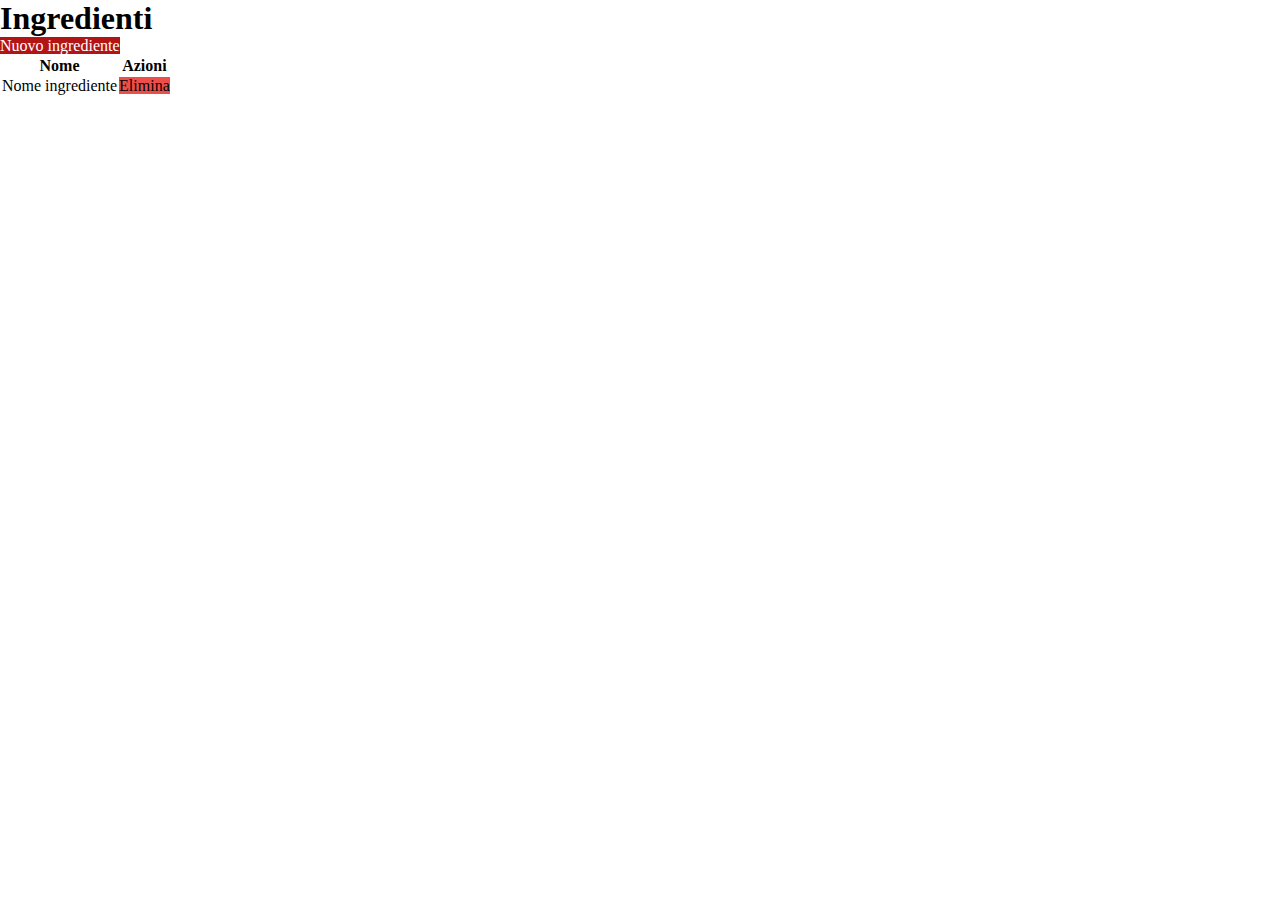
<file: src/main/resources/templates/Ingredienti/Index.html>
<!DOCTYPE html>
<html xmlns:th="http://www.thymeleaf.org">
<head>
    <title>Ingredienti</title>
    <div th:replace="fragments/header :: head"></div>
    <link rel="stylesheet" href="/src/main/resources/static/css/application.css">
</head>
<body>
    <div class="container mt-4">
        <h1>Ingredienti</h1>
        <a th:href="@{/ingredienti/create}" class="btn btn-custom-red mb-3">Nuovo ingrediente</a>
        <table class="table table-striped">
            <thead>
                <tr>
                    <th>Nome</th>
                    <th>Azioni</th>
                </tr>
            </thead>
            <tbody>
                <tr th:each="ingrediente : ${ingredienti}">
                    <td th:text="${ingrediente.nome}">Nome ingrediente</td>
                    <td>
                        <a th:href="@{'/ingredienti/delete/' + ${ingrediente.id}}" 
                           class="btn btn-custom-delete" 
                           onclick="return confirm('Sei sicuro di voler cancellare questo ingrediente?');">Elimina</a>
                    </td>
                </tr>
            </tbody>
        </table>
    </div>

    <div th:replace="fragments/header :: bootstrapScript"></div>
</body>
</html>
</file>
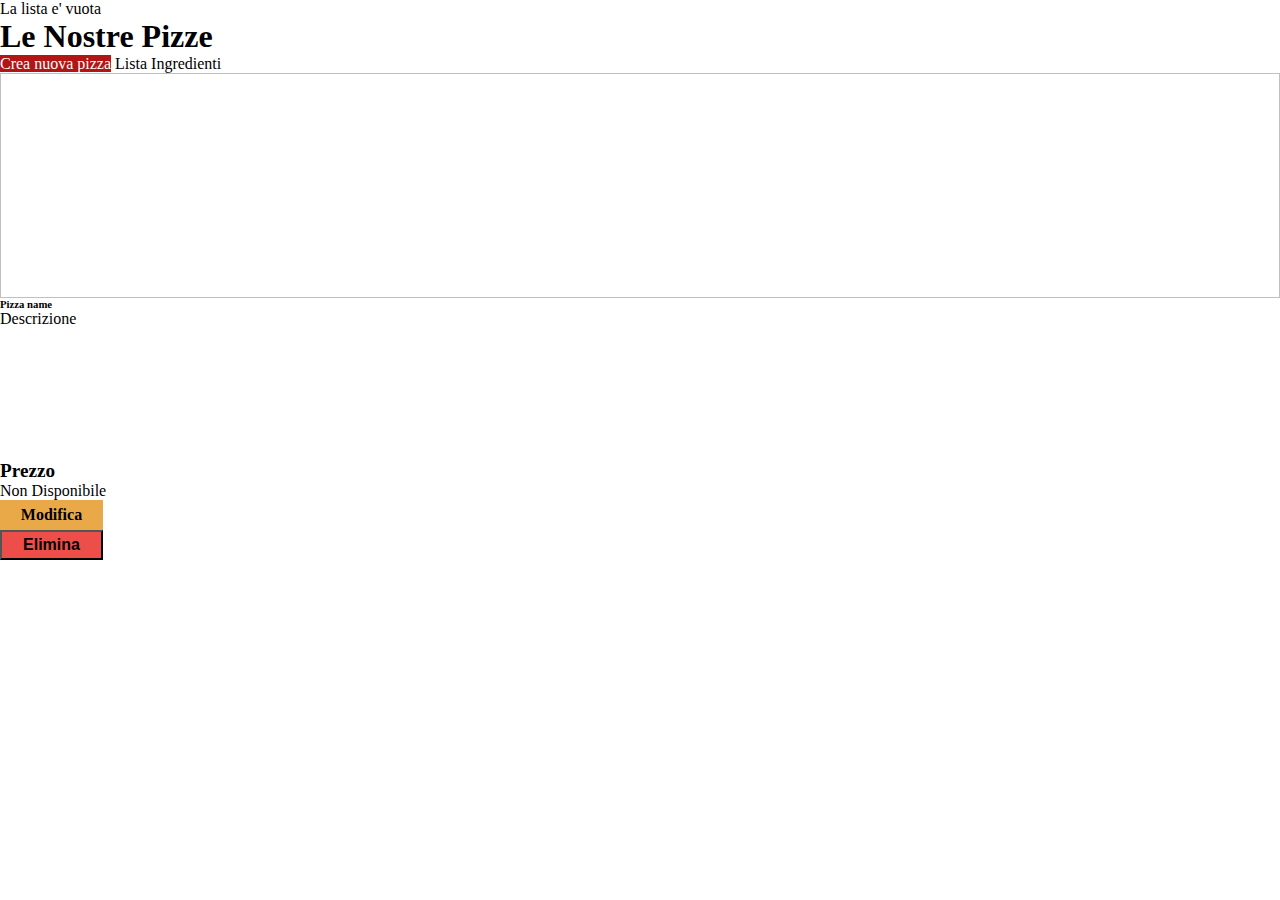
<file: src/main/resources/templates/pizze/index.html>
<!DOCTYPE html>
<html xmlns:th="http://www.thymeleaf.org">
    <head>
        <title>La mia pizzeria</title>
        <div th:replace="fragments/header :: head"></div>
        <link rel="stylesheet" href="/src/main/resources/static/css/application.css">
    </head>
<body>

    <div th:if="${list.isEmpty()}">
        <p> La lista e' vuota</p>
    </div>
    <div th:if="${!list.isEmpty()}">
        <div class="container">
            <div class="menu-title text-center"><h1 class="mt-3 mb-3">Le Nostre Pizze</h1></div>
            <div class="text-center my-3" th:if="${isAdmin}">
                <a th:href="@{/pizze/create}" class="btn btn-custom-red">Crea nuova pizza</a>
                <a th:href="@{/ingredienti}" class="btn btn-outline-danger">Lista Ingredienti</a>
            </div>
            <div class="row justify-content-center text-center" >
                <div class="col-6 col-md-4 col-xl-3 mb-3 gx-3" th:each="pizza : ${list}">
                    <div class="card h-100">
                        <div class="card h-100">
                            <a th:href="@{'/pizze/' + ${pizza.id}}" style="text-decoration: none; color: inherit;">
                                <div class="image-container" style="width: 100%; height: 225px; overflow: hidden;">
                                    <img th:src="${pizza.foto}" th:alt="${pizza.nome}" style="width: 100%; height: 100%; object-fit: cover; display: block;" />
                                </div>
                            </a>
                            <div class="card-body">
                                <a th:href="@{'/pizze/' + ${pizza.id}}" style="text-decoration: none; color: inherit;">
                                    <h6 class="card-title mb-0" th:text="${pizza.nome}">Pizza name</h6>
                                </a>
                                <p class="card-text mt-3" th:text="${pizza.descrizione}">Descrizione</p>
                                <p class="price mb-0" th:text="|€ ${pizza.prezzo}|">Prezzo</p>
                                <p th:if="${!pizza.disponibile}" class="text-danger mt-3 mb-0">Non Disponibile</p>

                                <div class="d-flex flex-wrap justify-content-center button-container mt-3" th:if="${isAdmin}" >
                                    <a th:href="@{'/pizze/edit/' + ${pizza.id}}" class="btn btn-custom-edit pizza-btn">Modifica</a>
                                    <form th:action="@{'/pizze/delete/' + ${pizza.id}}" method="post" style="display:inline;">
                                        <button type="submit" class="btn btn-custom-delete pizza-btn" onclick="return confirm('Sei sicuro di voler cancellare questa pizza?');">Elimina</button>
                                    </form>

                                </div>
                            </div>
                        </div>
                    </div>
                </div>
            </div>
        </div>
    </div>

    <div th:replace="fragments/header :: bootstrapScript"></div>

</body>
</html>
</file>
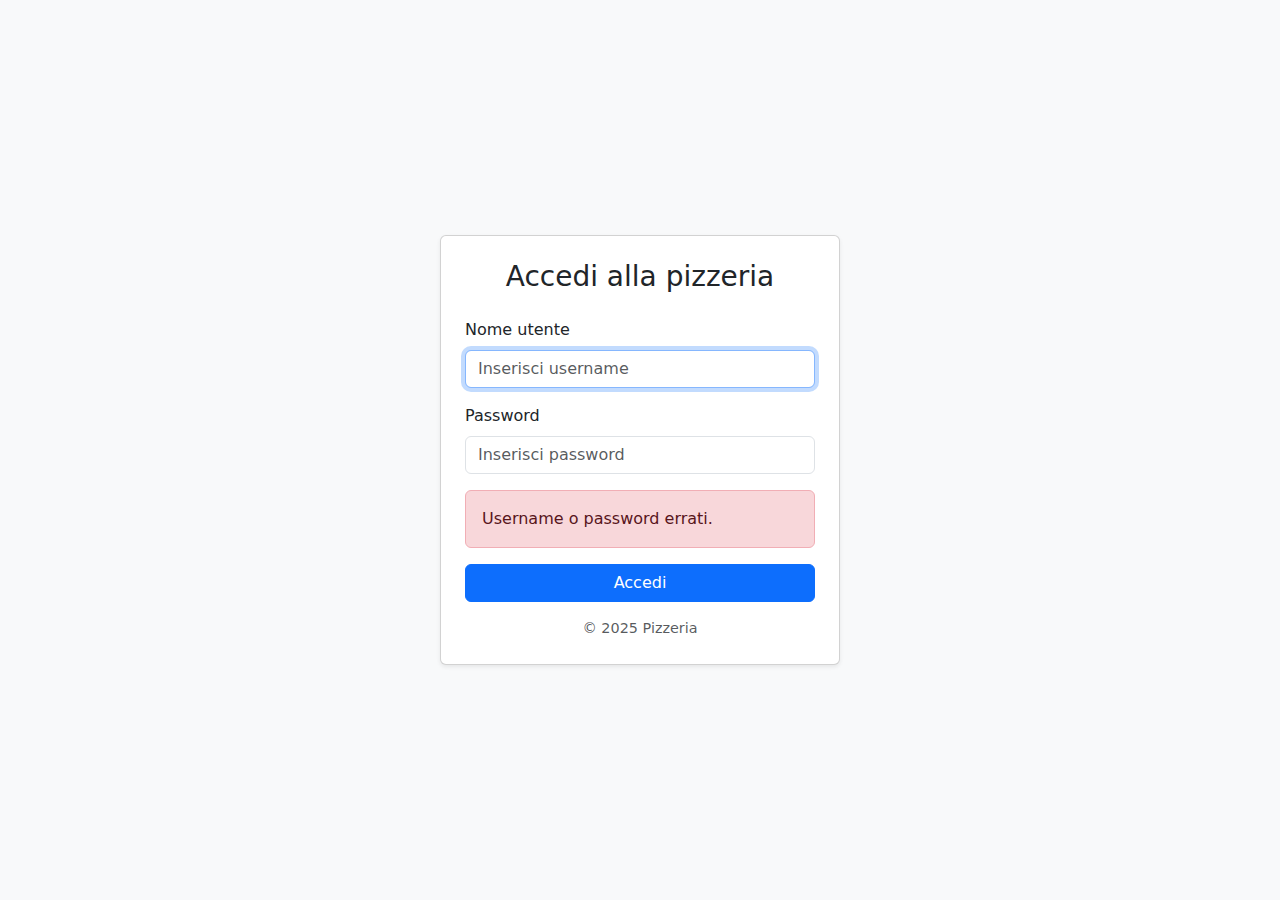
<file: src/main/resources/templates/login.html>
<!DOCTYPE html>
<html lang="it" xmlns:th="http://www.thymeleaf.org">
<head>
    <meta charset="UTF-8" />
    <meta name="viewport" content="width=device-width, initial-scale=1" />
    <title>Login - Pizzeria</title>
    <!-- Bootstrap CSS CDN -->
    <link href="https://cdn.jsdelivr.net/npm/bootstrap@5.3.0/dist/css/bootstrap.min.css" rel="stylesheet" />
</head>
<body class="bg-light">

<div class="container d-flex justify-content-center align-items-center" style="min-height: 100vh;">
    <div class="card shadow-sm p-4" style="width: 100%; max-width: 400px;">
        <h3 class="card-title mb-4 text-center">Accedi alla pizzeria</h3>
        <form th:action="@{/login}" method="post">
            <div class="mb-3">
                <label for="username" class="form-label">Nome utente</label>
                <input type="text" class="form-control" id="username" name="username" placeholder="Inserisci username" required autofocus />
            </div>

            <div class="mb-3">
                <label for="password" class="form-label">Password</label>
                <input type="password" class="form-control" id="password" name="password" placeholder="Inserisci password" required />
            </div>

            <div th:if="${param.error}" class="alert alert-danger" role="alert">
                Username o password errati.
            </div>

            <button type="submit" class="btn btn-primary w-100">Accedi</button>
        </form>

        <div class="mt-3 text-center text-muted" style="font-size: 0.9em;">
            &copy; 2025 Pizzeria
        </div>
    </div>
</div>

<!-- Bootstrap JS Bundle (Popper incluso) -->
<script src="https://cdn.jsdelivr.net/npm/bootstrap@5.3.0/dist/js/bootstrap.bundle.min.js"></script>
</body>
</html>
</file>
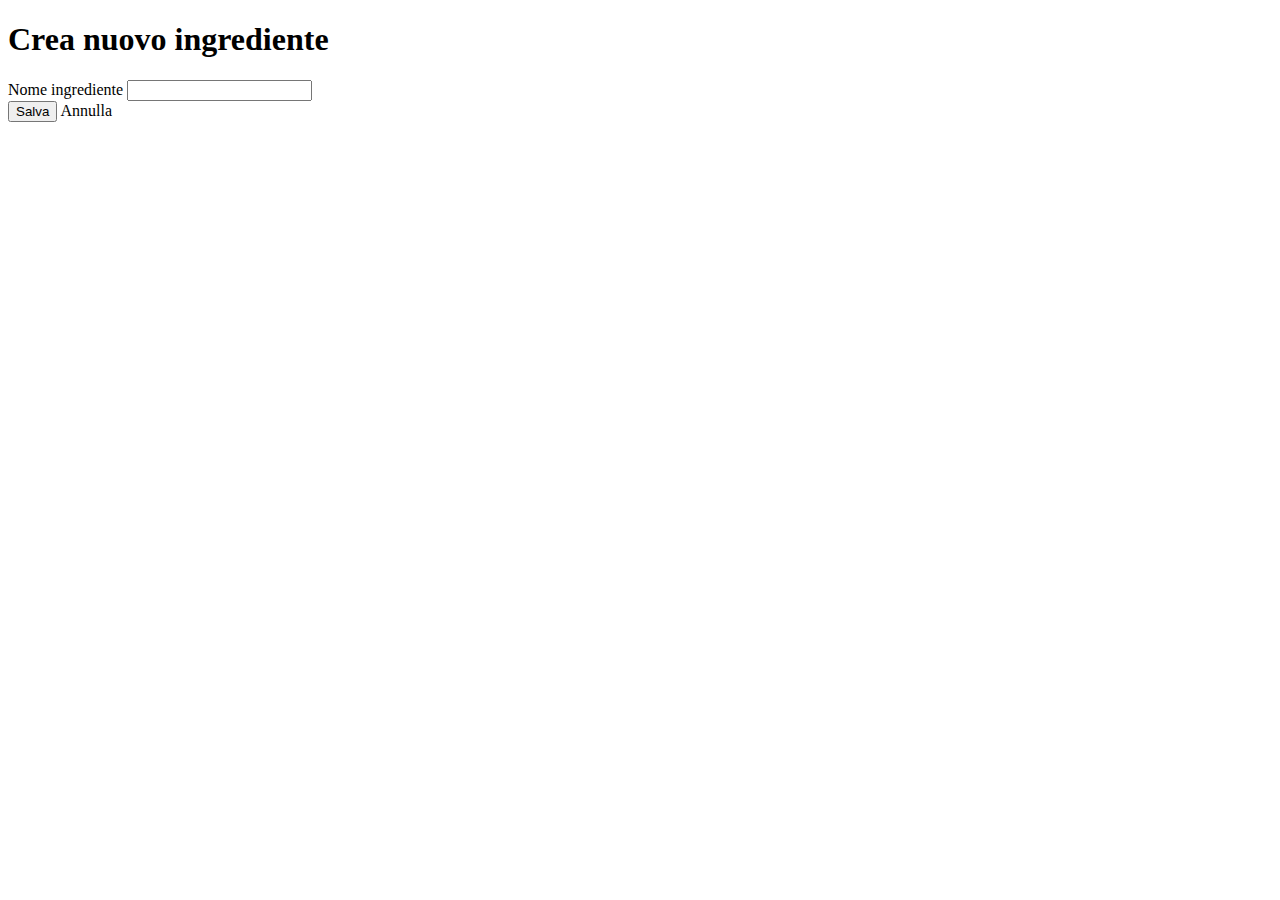
<file: src/main/resources/templates/Ingredienti/create.html>
<!DOCTYPE html>
<html xmlns:th="http://www.thymeleaf.org">
<head>
    <title>Nuovo Ingrediente</title>
    <div th:replace="fragments/header :: head"></div>
</head>
<body>
    <div class="container mt-4">
        <h1>Crea nuovo ingrediente</h1>
        <form th:action="@{/ingredienti/create}" th:object="${ingrediente}" method="post">
            <div class="mb-3">
                <label for="nome" class="form-label">Nome ingrediente</label>
                <input type="text" th:field="*{nome}" id="nome" class="form-control" required />
            </div>
            <button type="submit" class="btn btn-danger">Salva</button>
            <a th:href="@{/ingredienti}" class="btn btn-custom-secondary ms-2">Annulla</a>
        </form>
    </div>
    <div th:replace="fragments/header :: bootstrapScript"></div>
</body>
</html>
</file>
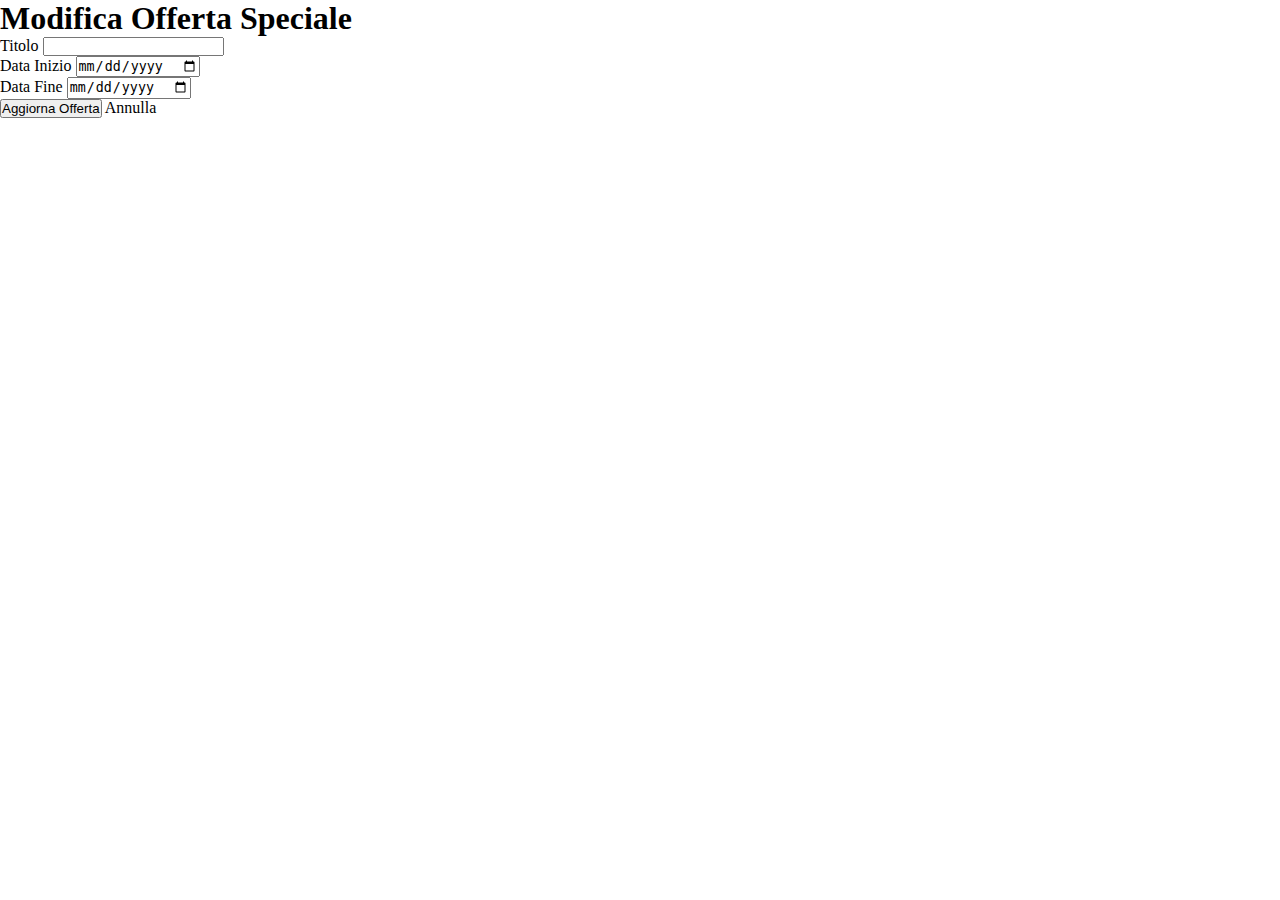
<file: src/main/resources/templates/offerte/modifica.html>
<!DOCTYPE html>
<html xmlns:th="http://www.thymeleaf.org">
<head>
    <title>Modifica Offerta</title>
    <div th:replace="fragments/header :: head"></div>
    <link rel="stylesheet" href="/src/main/resources/static/css/application.css">
</head>
<body class="container mt-5">

    <h1>Modifica Offerta Speciale</h1>

    <form th:action="@{/offerte/aggiorna}" th:object="${offerta}" method="post">
        <input type="hidden" th:field="*{id}" />
        <input type="hidden" th:field="*{pizza.id}" />

        <div class="mb-3">
            <label for="titolo" class="form-label">Titolo</label>
            <input type="text" th:field="*{titolo}" class="form-control">
            <div class="text-danger" th:if="${#fields.hasErrors('titolo')}" th:errors="*{titolo}"></div>
        </div>

        <div class="mb-3">
            <label for="dataInizio" class="form-label">Data Inizio</label>
            <input type="date" th:field="*{dataInizio}" class="form-control">
        </div>

        <div class="mb-3">
            <label for="dataFine" class="form-label">Data Fine</label>
            <input type="date" th:field="*{dataFine}" class="form-control">
        </div>

        <button type="submit" class="btn btn-primary">Aggiorna Offerta</button>
        <a th:href="@{/pizze/{id}(id=${offerta.pizza.id})}" class="btn btn-secondary">Annulla</a>
    </form>
    <div th:replace="fragments/header :: bootstrapScript"></div>
</body>
</html>
</file>
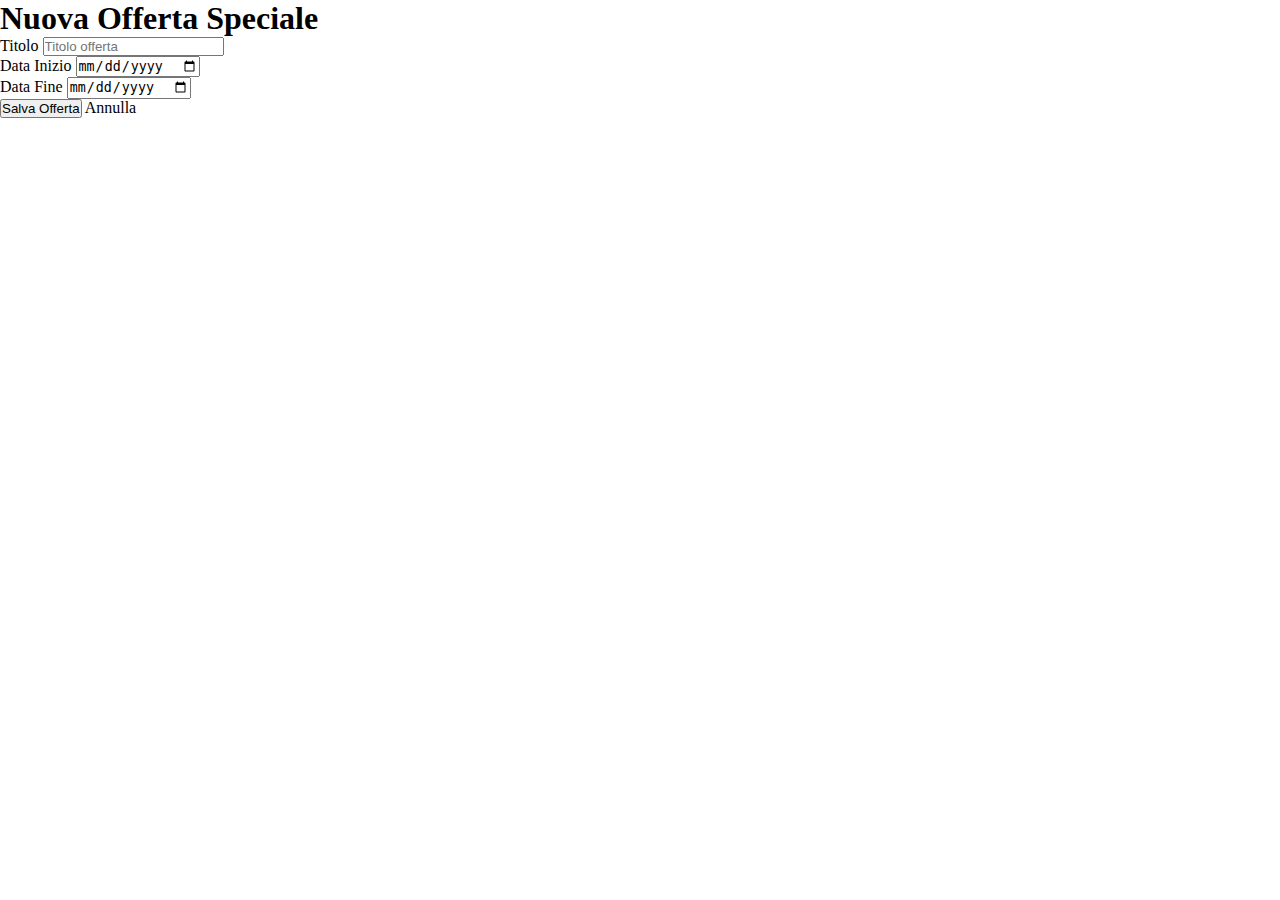
<file: src/main/resources/templates/offerte/nuova.html>
<!DOCTYPE html>
<html xmlns:th="http://www.thymeleaf.org">
<head>
    <title>Nuova Offerta</title>
    <div th:replace="fragments/header :: head"></div>
    <link rel="stylesheet" href="/src/main/resources/static/css/application.css">
</head>
<body class="container mt-5">

    <h1>Nuova Offerta Speciale</h1>

    <form th:action="@{/offerte/store}" th:object="${offerta}" method="post">
        <input type="hidden" th:field="*{pizza.id}" />

        <div class="mb-3">
            <label for="titolo" class="form-label">Titolo</label>
            <input type="text" th:field="*{titolo}" class="form-control" placeholder="Titolo offerta">
            <div class="text-danger" th:if="${#fields.hasErrors('titolo')}" th:errors="*{titolo}"></div>
        </div>

        <div class="mb-3">
            <label for="dataInizio" class="form-label">Data Inizio</label>
            <input type="date" th:field="*{dataInizio}" class="form-control">
        </div>

        <div class="mb-3">
            <label for="dataFine" class="form-label">Data Fine</label>
            <input type="date" th:field="*{dataFine}" class="form-control">
        </div>

        <button type="submit" class="btn btn-success">Salva Offerta</button>
        <a th:href="@{/pizze/{id}(id=${offerta.pizza.id})}" class="btn btn-secondary">Annulla</a>
    </form>
    <div th:replace="fragments/header :: bootstrapScript"></div>
</body>
</html>
</file>
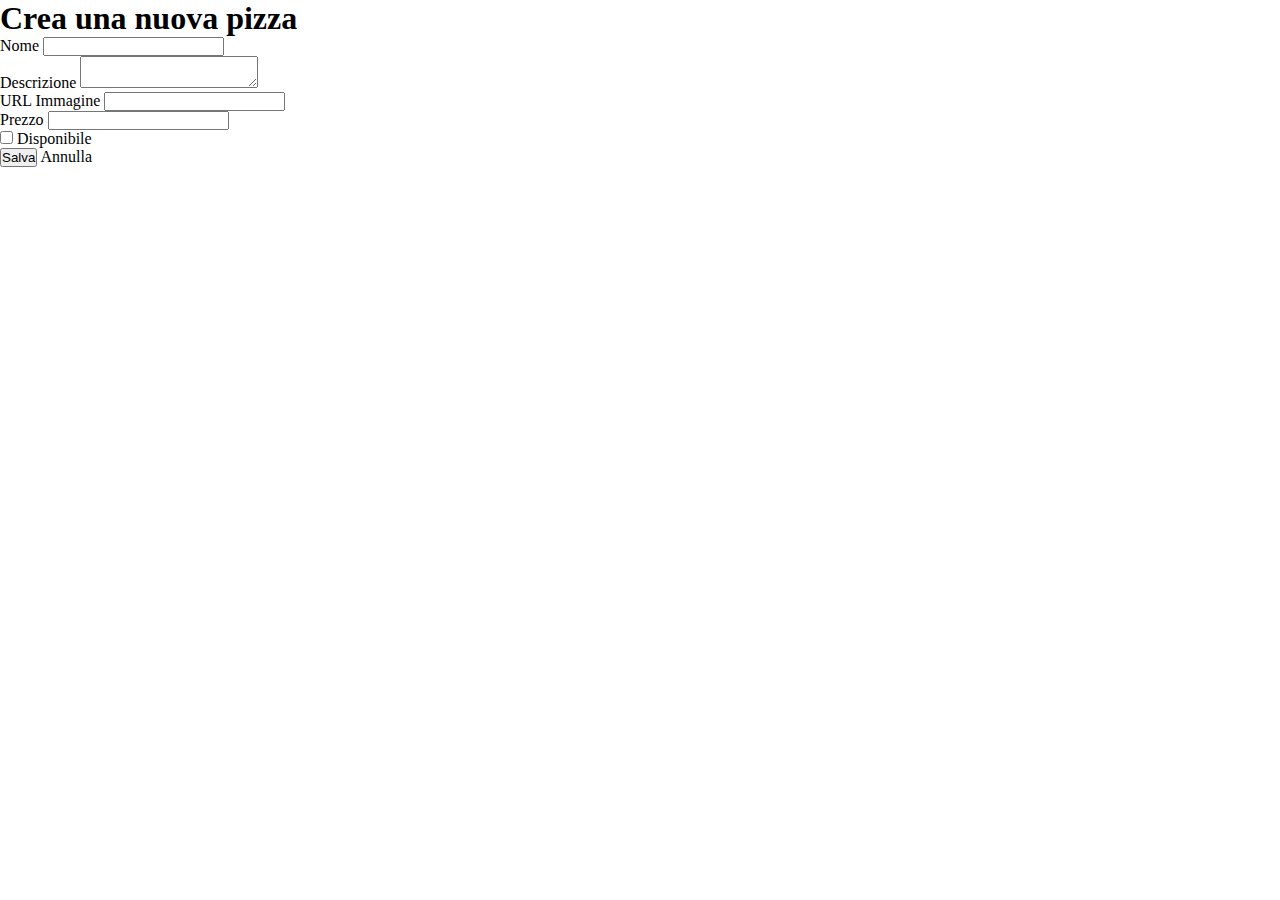
<file: src/main/resources/templates/pizze/create.html>
<!DOCTYPE html>
<html xmlns:th="http://www.thymeleaf.org">
<head>
    <meta charset="UTF-8" />
    <title>Nuova Pizza</title>
    <div th:replace="fragments/header :: head"></div>
    <link rel="stylesheet" href="/src/main/resources/static/css/application.css">
</head>
<body class="container py-4">
    <h1>Crea una nuova pizza</h1>

    <form th:action="@{/pizze/create}" th:object="${pizza}" method="post" class="mt-3">

        <div class="mb-3">
            <label for="nome" class="form-label">Nome</label>
            <input type="text" th:field="*{nome}" class="form-control" />
            <div class="text-danger" th:if="${#fields.hasErrors('nome')}" th:errors="*{nome}"></div>
        </div>

        <div class="mb-3">
            <label for="descrizione" class="form-label">Descrizione</label>
            <textarea th:field="*{descrizione}" class="form-control"></textarea>
            <div class="text-danger" th:if="${#fields.hasErrors('descrizione')}" th:errors="*{descrizione}"></div>
        </div>

        <div class="mb-3">
            <label for="foto" class="form-label">URL Immagine</label>
            <input type="text" th:field="*{foto}" class="form-control" />
            <div class="text-danger" th:if="${#fields.hasErrors('foto')}" th:errors="*{foto}"></div>
        </div>

        <div class="mb-3">
            <label for="prezzo" class="form-label">Prezzo</label>
            <input type="number" step="0.01" th:field="*{prezzo}" class="form-control" />
            <div class="text-danger" th:if="${#fields.hasErrors('prezzo')}" th:errors="*{prezzo}"></div>
        </div>

        <div class="mb-3 form-check">
            <input type="checkbox" th:field="*{disponibile}" class="form-check-input" />
            <label for="disponibile" class="form-check-label">Disponibile</label>
        </div>

        <button type="submit" class="btn btn-primary">Salva</button>
        <a th:href="@{/pizze}" class="btn btn-secondary">Annulla</a>
    </form>
    <div th:replace="fragments/header :: bootstrapScript"></div>
</body>
</html>
</file>
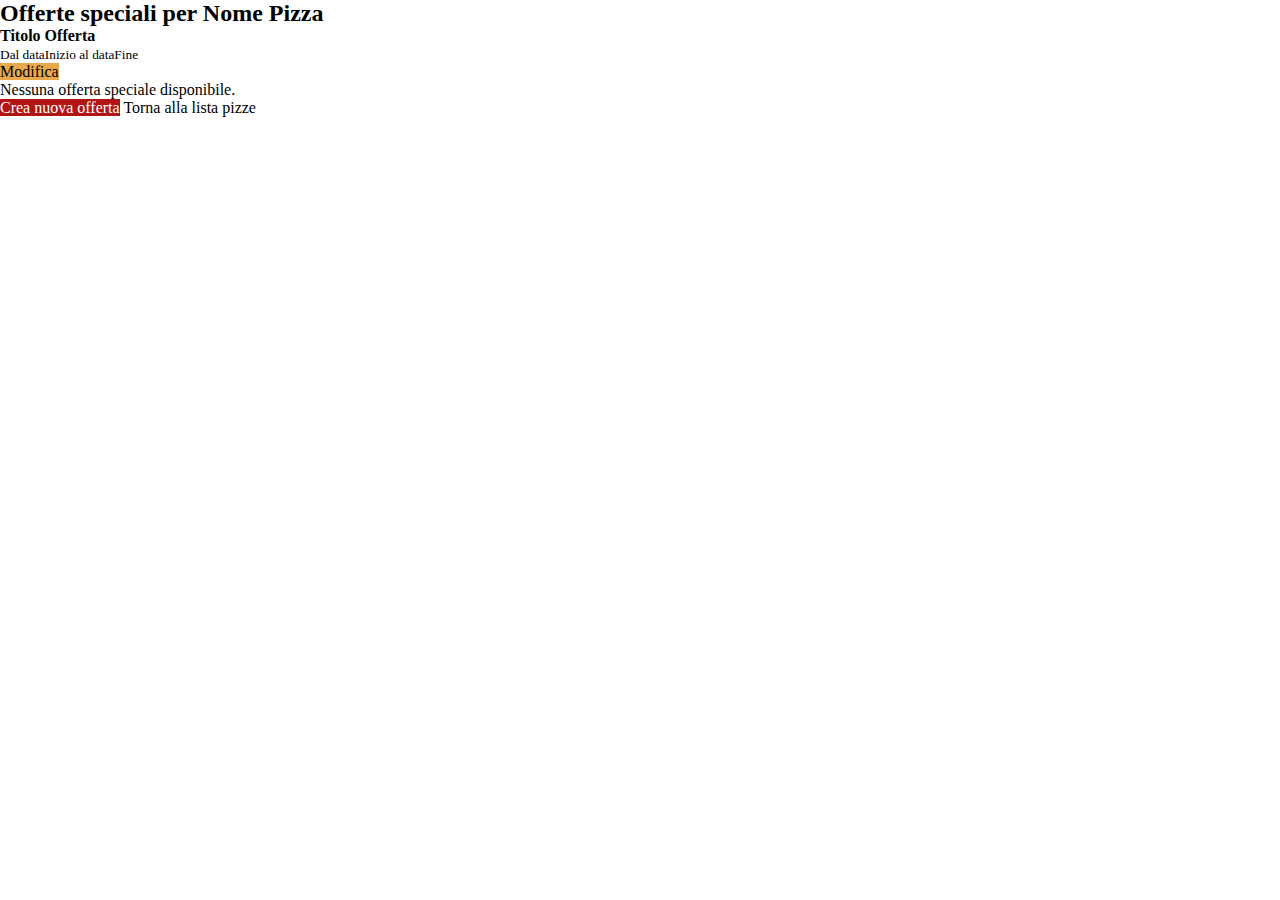
<file: src/main/resources/templates/pizze/dettagli.html>
<!DOCTYPE html>
<html xmlns:th="http://www.thymeleaf.org">
<head>
    <meta charset="UTF-8" />
    <title>Dettagli Pizza</title>
    <div th:replace="fragments/header :: head"></div>
    <link rel="stylesheet" href="/src/main/resources/static/css/application.css">
</head>
<body class="container mt-5">
    <h2>Offerte speciali per <span th:text="${pizza.nome}">Nome Pizza</span></h2>

    <div th:if="${pizza.offerte != null and pizza.offerte.size() > 0}">
        <ul class="list-group mb-4">
            <li class="list-group-item d-flex justify-content-between align-items-center"
                th:each="offerta : ${pizza.offerte}">
                <div>
                    <strong th:text="${offerta.titolo}">Titolo Offerta</strong><br />
                    <small>
                        Dal <span th:text="${offerta.dataInizio}">dataInizio</span>
                        al <span th:text="${offerta.dataFine}">dataFine</span>
                    </small>
                </div>
                <a class="btn btn-sm btn-custom-edit"
                th:href="@{/offerte/modifica/{id}(id=${offerta.id})}">Modifica</a>
            </li>
        </ul>
    </div>
    <div th:if="${pizza.offerte == null or pizza.offerte.isEmpty()}">
        <p>Nessuna offerta speciale disponibile.</p>
    </div>
    <div class="d-flex gap-2">
        <a th:href="@{/offerte/nuova/{pizzaId}(pizzaId=${pizza.id})}" class="btn btn-custom-red mt-3">Crea nuova offerta</a>
        <a th:href="@{/pizze}" class="btn btn-secondary mt-3">Torna alla lista pizze</a>
    </div>
    <div th:replace="fragments/header :: bootstrapScript"></div>
</body>
</html>
</file>
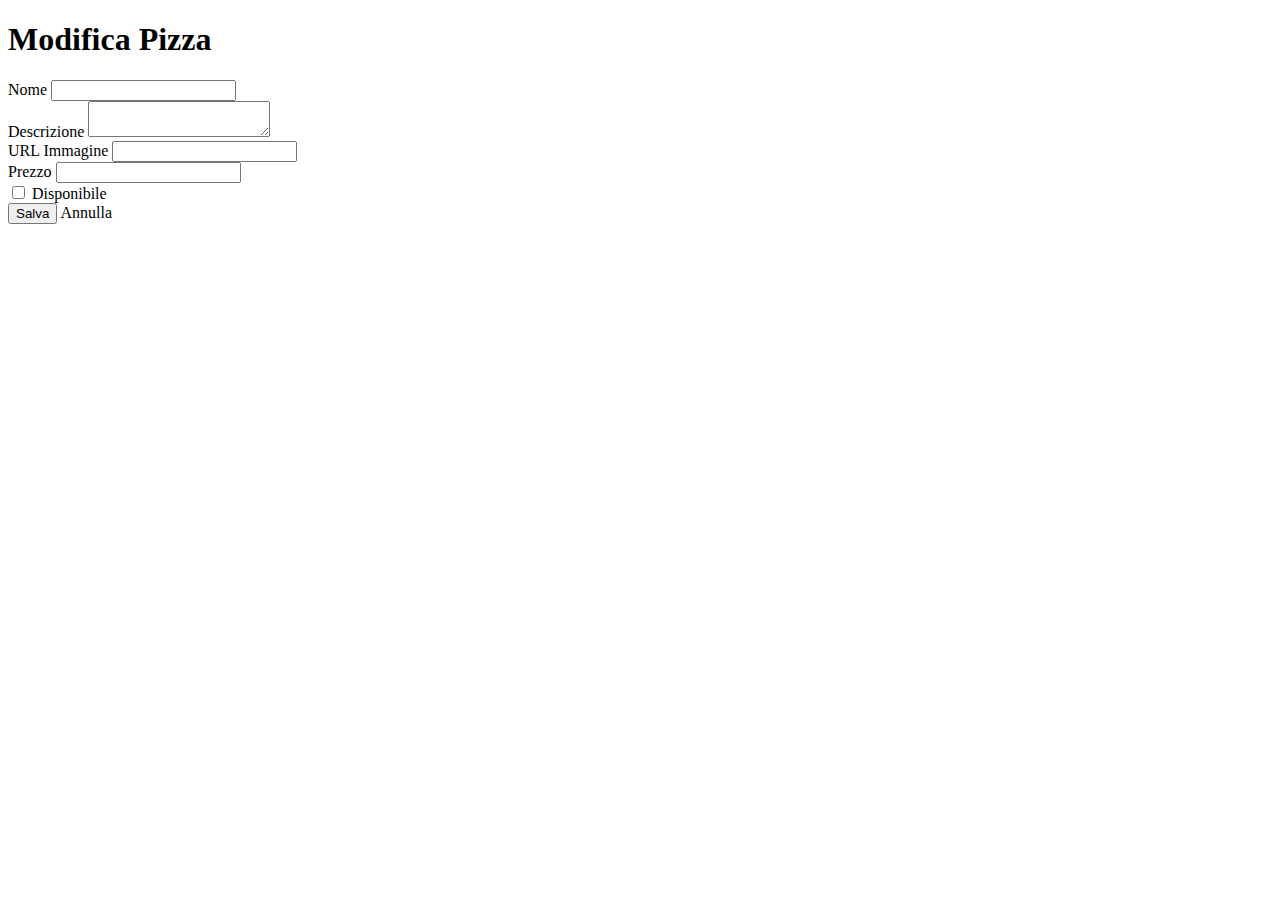
<file: src/main/resources/templates/pizze/edit.html>
<!DOCTYPE html>
<html xmlns:th="http://www.thymeleaf.org">
<head>
    <meta charset="UTF-8" />
    <title>Modifica Pizza</title>
    <div th:replace="fragments/header :: head"></div>
</head>
<body class="container py-4">
    <h1>Modifica Pizza</h1>

    <form th:action="@{'/pizze/edit/' + ${pizza.id}}" th:object="${pizza}" method="post" class="mt-3">

        <div class="mb-3">
            <label for="nome" class="form-label">Nome</label>
            <input type="text" th:field="*{nome}" class="form-control" />
            <div class="text-danger" th:if="${#fields.hasErrors('nome')}" th:errors="*{nome}"></div>
        </div>

        <div class="mb-3">
            <label for="descrizione" class="form-label">Descrizione</label>
            <textarea th:field="*{descrizione}" class="form-control"></textarea>
            <div class="text-danger" th:if="${#fields.hasErrors('descrizione')}" th:errors="*{descrizione}"></div>
        </div>

        <div class="mb-3">
            <label for="foto" class="form-label">URL Immagine</label>
            <input type="text" th:field="*{foto}" class="form-control" />
            <div class="text-danger" th:if="${#fields.hasErrors('foto')}" th:errors="*{foto}"></div>
        </div>

        <div class="mb-3">
            <label for="prezzo" class="form-label">Prezzo</label>
            <input type="number" step="0.01" th:field="*{prezzo}" class="form-control" />
            <div class="text-danger" th:if="${#fields.hasErrors('prezzo')}" th:errors="*{prezzo}"></div>
        </div>

        <div class="mb-3 form-check">
            <input type="checkbox" th:field="*{disponibile}" class="form-check-input" />
            <label for="disponibile" class="form-check-label">Disponibile</label>
        </div>

        <button type="submit" class="btn btn-primary">Salva</button>
        <a th:href="@{/pizze}" class="btn btn-secondary">Annulla</a>
    </form>
</body>
</html>
</file>
<file: src/main/resources/static/css/application.css>
* {
    margin: 0;
    padding: 0;
    box-sizing: border-box;
}

.card-body {
    display: flex;
    flex-direction: column;
    height: 300px;
}

.card-text {
    flex-grow: 1;
    max-height: 150px;
    overflow-y: auto;
}

.price {
    font-weight: bold;
    font-size: 1.2rem;
}

.btn-custom-red {
    background-color: #b31414; /* rosso spento */
    color: white;
    border: none;
}

.btn-custom-red:hover {
    background-color: #b33f3f;
    color: white;
}

.btn-custom-edit {
    background-color: #e9a949 ;
}

.btn-custom-edit:hover {
    background-color: #dab072;
}

.btn-custom-delete {
    background-color:#ee4e49 ;
}

.btn-custom-delete:hover {
    background-color: #eb6b67 ;
}

.pizza-btn {
    max-width: 103px;
    width: 100%;
    height: 30px;
    font-weight: 600;
    font-size: 1rem;
    display: flex;
    justify-content: center;
    align-items: center;
}

.button-container {
     row-gap: 10px;  /* gap verticale azzerato */
    column-gap: 25px;
}
</file>
